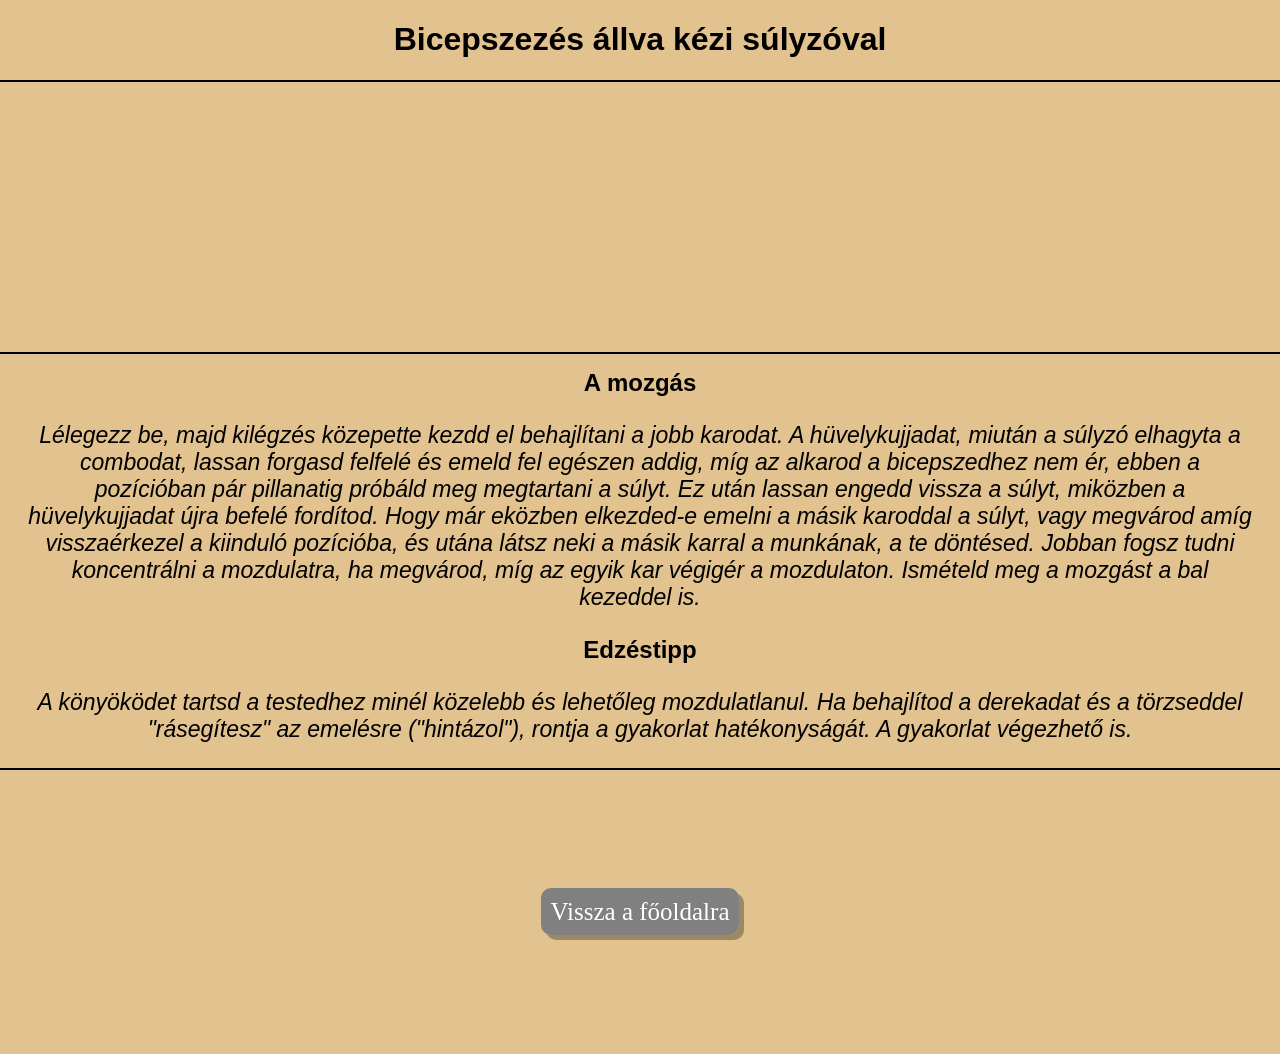
<file: gyakorlatok/bicepszezes.html>
<!DOCTYPE html>
<html lang="hu">
<head>

    <meta charset="UTF-8">
    <meta http-equiv="X-UA-Compatible" content="IE=edge">
    <meta name="viewport" content="width=device-width, initial-scale=1.0">
    <link rel="stylesheet" href="../style.css">
    <title>Bicepszezés állva kézi súlyzóval</title>
    
</head>
<body>
    
    <div class="header">
        <h1>Bicepszezés állva kézi súlyzóval</h1>
    </div>

    <div class="row">
        <div class="video">
            <iframe src="https://player.vimeo.com/video/130070909?autoplay=0&title=0&byline=0&portrait=0" frameborder="0"></iframe>
        </div>
    </div>

    <div class="row">
        <h2>A mozgás</h2>
        <p>Lélegezz be, majd kilégzés közepette kezdd el behajlítani a jobb karodat. A hüvelykujjadat, miután a súlyzó elhagyta a combodat, lassan forgasd felfelé és emeld fel egészen addig, míg az alkarod a bicepszedhez nem ér, ebben a pozícióban pár pillanatig próbáld meg megtartani a súlyt. Ez után lassan engedd vissza a súlyt, miközben a hüvelykujjadat újra befelé fordítod. Hogy már eközben elkezded-e emelni a másik karoddal a súlyt, vagy megvárod amíg visszaérkezel a kiinduló pozícióba, és utána látsz neki a másik karral a munkának, a te döntésed. Jobban fogsz tudni koncentrálni a mozdulatra, ha megvárod, míg az egyik kar végigér a mozdulaton. Ismételd meg a mozgást a bal kezeddel is.</p>
        <h2>Edzéstipp</h2>
        <p>A könyöködet tartsd a testedhez minél közelebb és lehetőleg mozdulatlanul. Ha behajlítod a derekadat és a törzseddel "rásegítesz" az emelésre ("hintázol"), rontja a gyakorlat hatékonyságát. A gyakorlat végezhető is.</p>
    </div>

    <div class="gomb">
        <a href="../index.html">Vissza a főoldalra</a>
    </div>

</body>
</html>
</file>
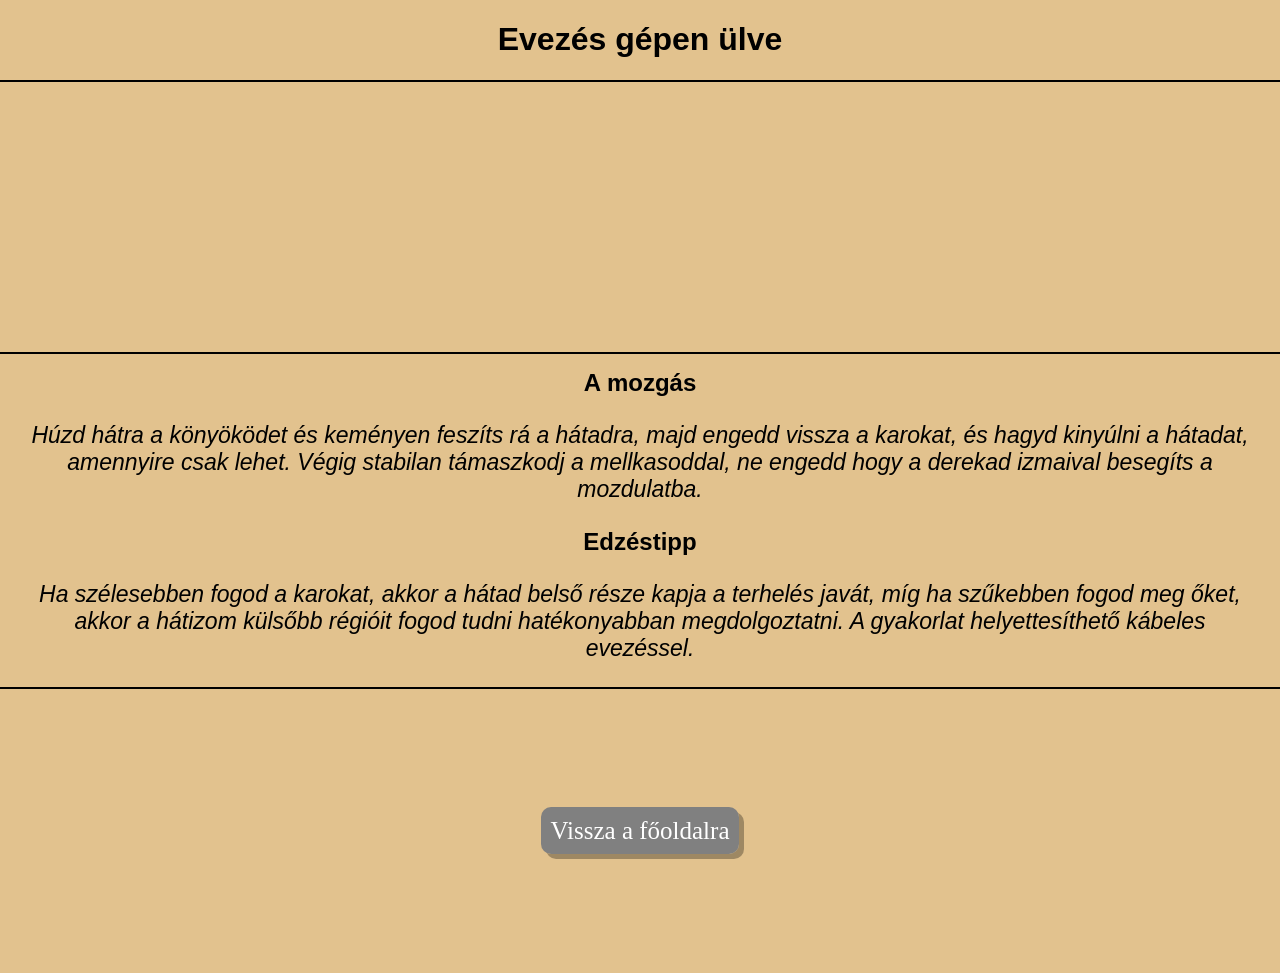
<file: gyakorlatok/Evezés ülve.html>
<!DOCTYPE html>
<html lang="hu">
<head>

    <meta charset="UTF-8">
    <meta http-equiv="X-UA-Compatible" content="IE=edge">
    <meta name="viewport" content="width=device-width, initial-scale=1.0">
    <link rel="stylesheet" href="../style.css">
    <title>Evezés gépen ülve</title>
    
</head>
<body>
    
    <div class="header">
        <h1>Evezés gépen ülve</h1>
    </div>

    <div class="row">
        <div class="video">
            <iframe src="https://player.vimeo.com/video/130737809?autoplay=0&title=0&byline=0&portrait=0" frameborder="0"></iframe>
        </div>
    </div>

    <div class="row">
        <h2>A mozgás</h2>
        <p>Húzd hátra a könyöködet és keményen feszíts rá a hátadra, majd engedd vissza a karokat, és hagyd kinyúlni a hátadat, amennyire csak lehet. Végig stabilan támaszkodj a mellkasoddal, ne engedd hogy a derekad izmaival besegíts a mozdulatba.</p>
        <h2>Edzéstipp</h2>
        <p>Ha szélesebben fogod a karokat, akkor a hátad belső része kapja a terhelés javát, míg ha szűkebben fogod meg őket, akkor a hátizom külsőbb régióit fogod tudni hatékonyabban megdolgoztatni. A gyakorlat helyettesíthető kábeles evezéssel.</p>
    </div>

    <div class="gomb">
        <a href="../index.html">Vissza a főoldalra</a>
    </div>

</body>
</html>
</file>
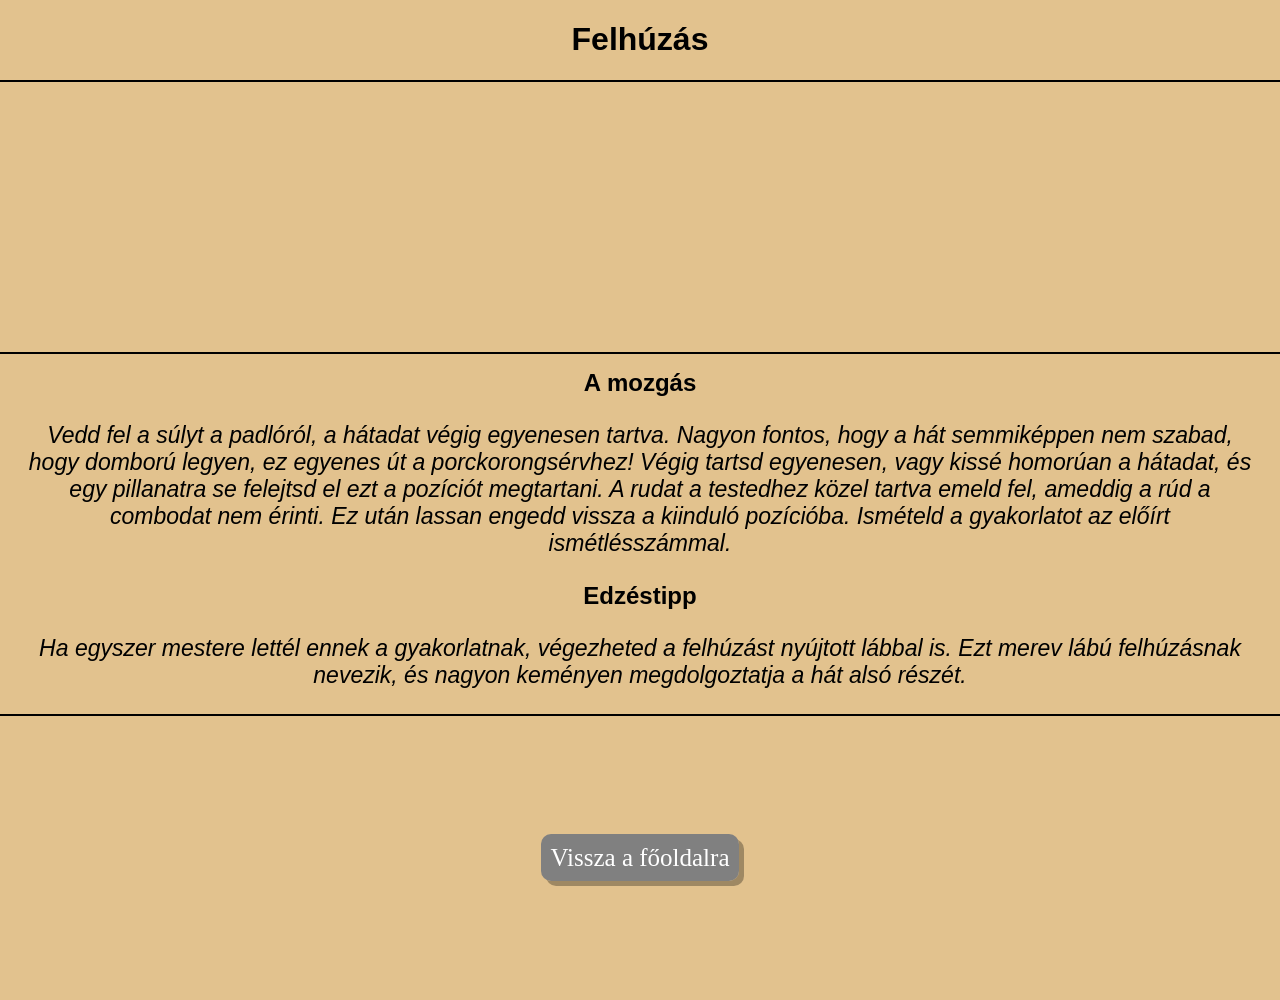
<file: gyakorlatok/felhuzas.html>
<!DOCTYPE html>
<html lang="hu">
<head>

    <meta charset="UTF-8">
    <meta http-equiv="X-UA-Compatible" content="IE=edge">
    <meta name="viewport" content="width=device-width, initial-scale=1.0">
    <link rel="stylesheet" href="../style.css">
    <title>Felhúzás</title>
    
</head>
<body>
    
    <div class="header">
        <h1>Felhúzás</h1>
    </div>

    <div class="row">
        <div class="video">
            <iframe src="https://player.vimeo.com/video/130737916?autoplay=0&title=0&byline=0&portrait=0" frameborder="0"></iframe>
        </div>
    </div>

    <div class="row">
        <h2>A mozgás</h2>
        <p>Vedd fel a súlyt a padlóról, a hátadat végig egyenesen tartva. Nagyon fontos, hogy a hát semmiképpen nem szabad, hogy domború legyen, ez egyenes út a porckorongsérvhez! Végig tartsd egyenesen, vagy kissé homorúan a hátadat, és egy pillanatra se felejtsd el ezt a pozíciót megtartani. A rudat a testedhez közel tartva emeld fel, ameddig a rúd a combodat nem érinti. Ez után lassan engedd vissza a kiinduló pozícióba. Ismételd a gyakorlatot az előírt ismétlésszámmal. </p>
        <h2>Edzéstipp</h2>
        <p>Ha egyszer mestere lettél ennek a gyakorlatnak, végezheted a felhúzást nyújtott lábbal is. Ezt merev lábú felhúzásnak nevezik, és nagyon keményen megdolgoztatja a hát alsó részét.</p>
    </div>

    <div class="gomb">
        <a href="../index.html">Vissza a főoldalra</a>
    </div>

</body>
</html>
</file>
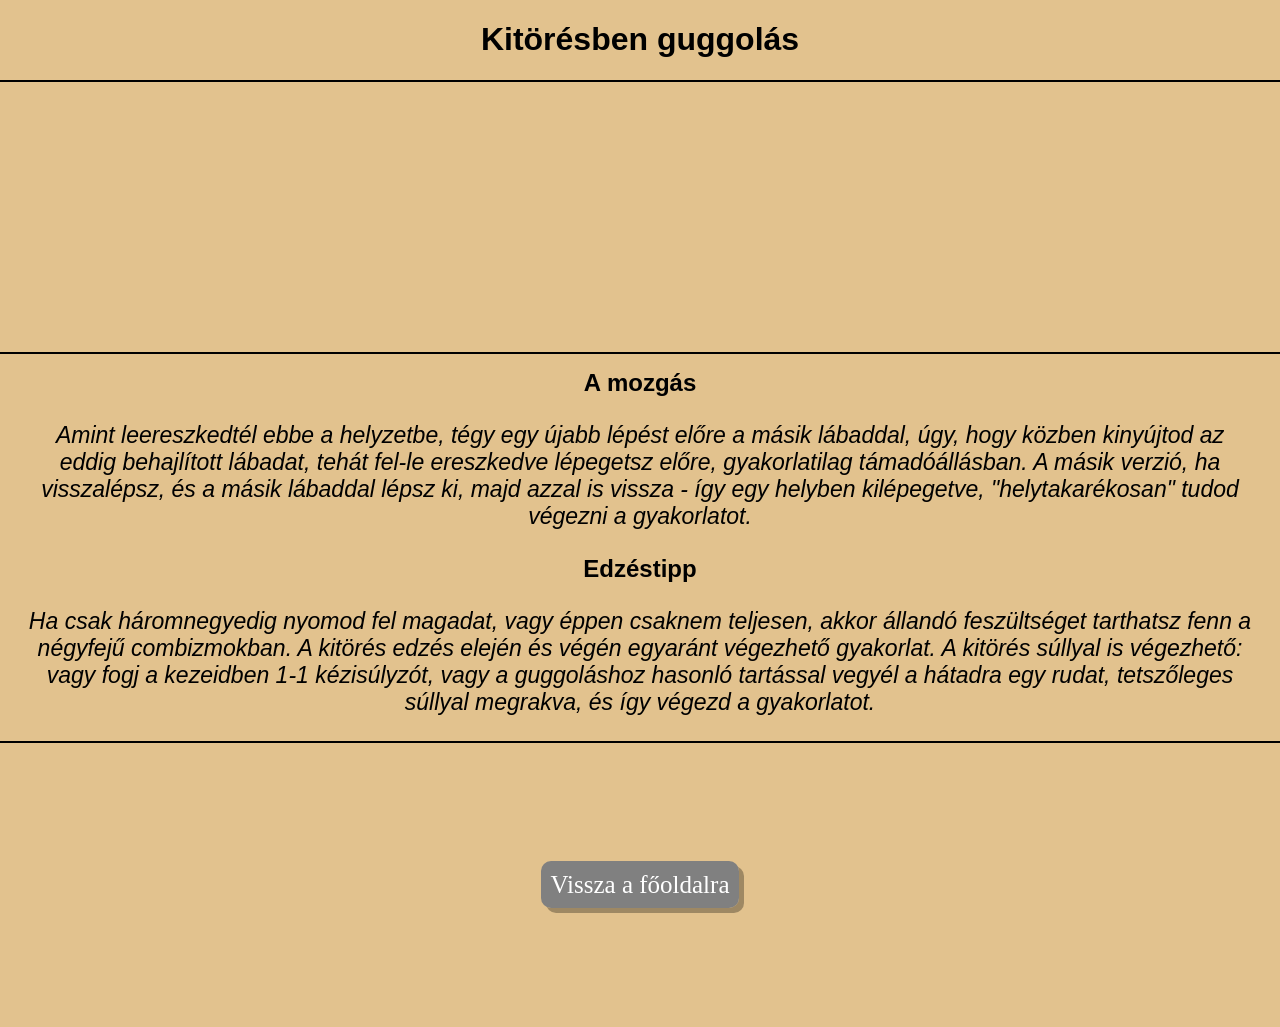
<file: gyakorlatok/kitoresbenguggolas.html>
<!DOCTYPE html>
<html lang="hu">
<head>

    <meta charset="UTF-8">
    <meta http-equiv="X-UA-Compatible" content="IE=edge">
    <meta name="viewport" content="width=device-width, initial-scale=1.0">
    <link rel="stylesheet" href="../style.css">
    <title>Kitörésben guggolás</title>
    
</head>
<body>
    
    <div class="header">
        <h1>Kitörésben guggolás</h1>
    </div>

    <div class="row">
        <div class="video">
            <iframe src="https://player.vimeo.com/video/130221999?autoplay=0&title=0&byline=0&portrait=0" frameborder="0"></iframe>
        </div>
    </div>

    <div class="row">
        <h2>A mozgás</h2>
        <p>Amint leereszkedtél ebbe a helyzetbe, tégy egy újabb lépést előre a másik lábaddal, úgy, hogy közben kinyújtod az eddig behajlított lábadat, tehát fel-le ereszkedve lépegetsz előre, gyakorlatilag támadóállásban. A másik verzió, ha visszalépsz, és a másik lábaddal lépsz ki, majd azzal is vissza - így egy helyben kilépegetve, "helytakarékosan" tudod végezni a gyakorlatot. </p>
        <h2>Edzéstipp</h2>
        <p>Ha csak háromnegyedig nyomod fel magadat, vagy éppen csaknem teljesen, akkor állandó feszültséget tarthatsz fenn a négyfejű combizmokban. A kitörés edzés elején és végén egyaránt végezhető gyakorlat. A kitörés súllyal is végezhető: vagy fogj a kezeidben 1-1 kézisúlyzót, vagy a guggoláshoz hasonló tartással vegyél a hátadra egy rudat, tetszőleges súllyal megrakva, és így végezd a gyakorlatot.</p>
    </div>

    <div class="gomb">
        <a href="../index.html">Vissza a főoldalra</a>
    </div>

</body>
</html>
</file>
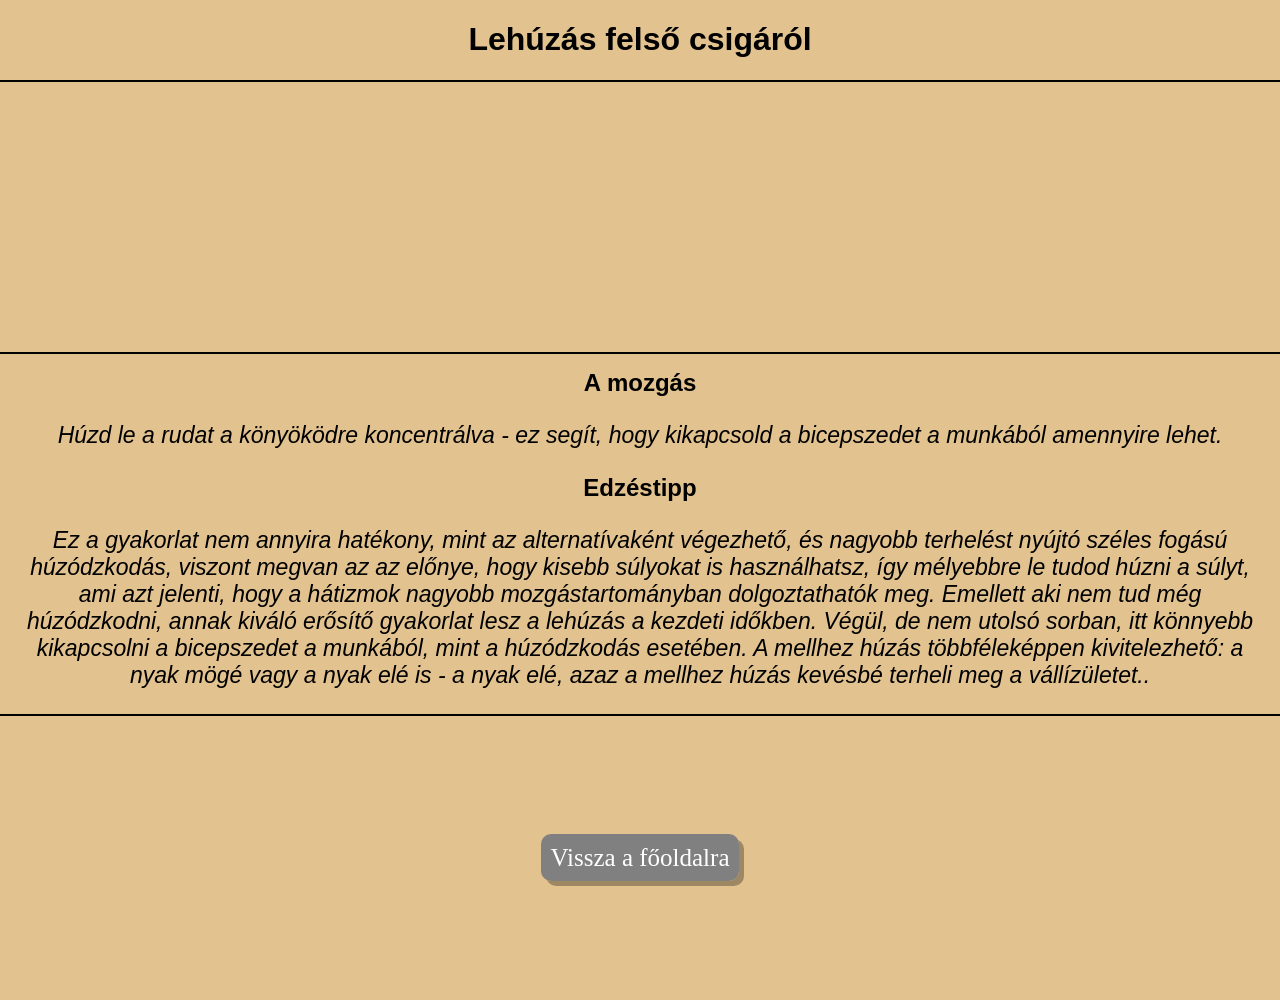
<file: gyakorlatok/Lehúzás felső csigáról.html>
<!DOCTYPE html>
<html lang="hu">
<head>

    <meta charset="UTF-8">
    <meta http-equiv="X-UA-Compatible" content="IE=edge">
    <meta name="viewport" content="width=device-width, initial-scale=1.0">
    <link rel="stylesheet" href="../style.css">
    <title>Lehúzás felső csigáról</title>
    
</head>
<body>
    
    <div class="header">
        <h1>Lehúzás felső csigáról</h1>
    </div>

    <div class="row">
        <div class="video">
            <iframe src="https://player.vimeo.com/video/130071059?autoplay=0&title=0&byline=0&portrait=0" frameborder="0"></iframe>
        </div>
    </div>

    <div class="row">
        <h2>A mozgás</h2>
        <p>Húzd le a rudat a könyöködre koncentrálva - ez segít, hogy kikapcsold a bicepszedet a munkából amennyire lehet.</p>
        <h2>Edzéstipp</h2>
        <p>Ez a gyakorlat nem annyira hatékony, mint az alternatívaként végezhető, és nagyobb terhelést nyújtó széles fogású húzódzkodás, viszont megvan az az előnye, hogy kisebb súlyokat is használhatsz, így mélyebbre le tudod húzni a súlyt, ami azt jelenti, hogy a hátizmok nagyobb mozgástartományban dolgoztathatók meg. Emellett aki nem tud még húzódzkodni, annak kiváló erősítő gyakorlat lesz a lehúzás a kezdeti időkben. Végül, de nem utolsó sorban, itt könnyebb kikapcsolni a bicepszedet a munkából, mint a húzódzkodás esetében.
         A mellhez húzás többféleképpen kivitelezhető: a nyak mögé vagy a nyak elé is - a nyak elé, azaz a mellhez húzás kevésbé terheli meg a vállízületet..</p>
    </div>

    <div class="gomb">
        <a href="../index.html">Vissza a főoldalra</a>
    </div>

</body>
</html>
</file>
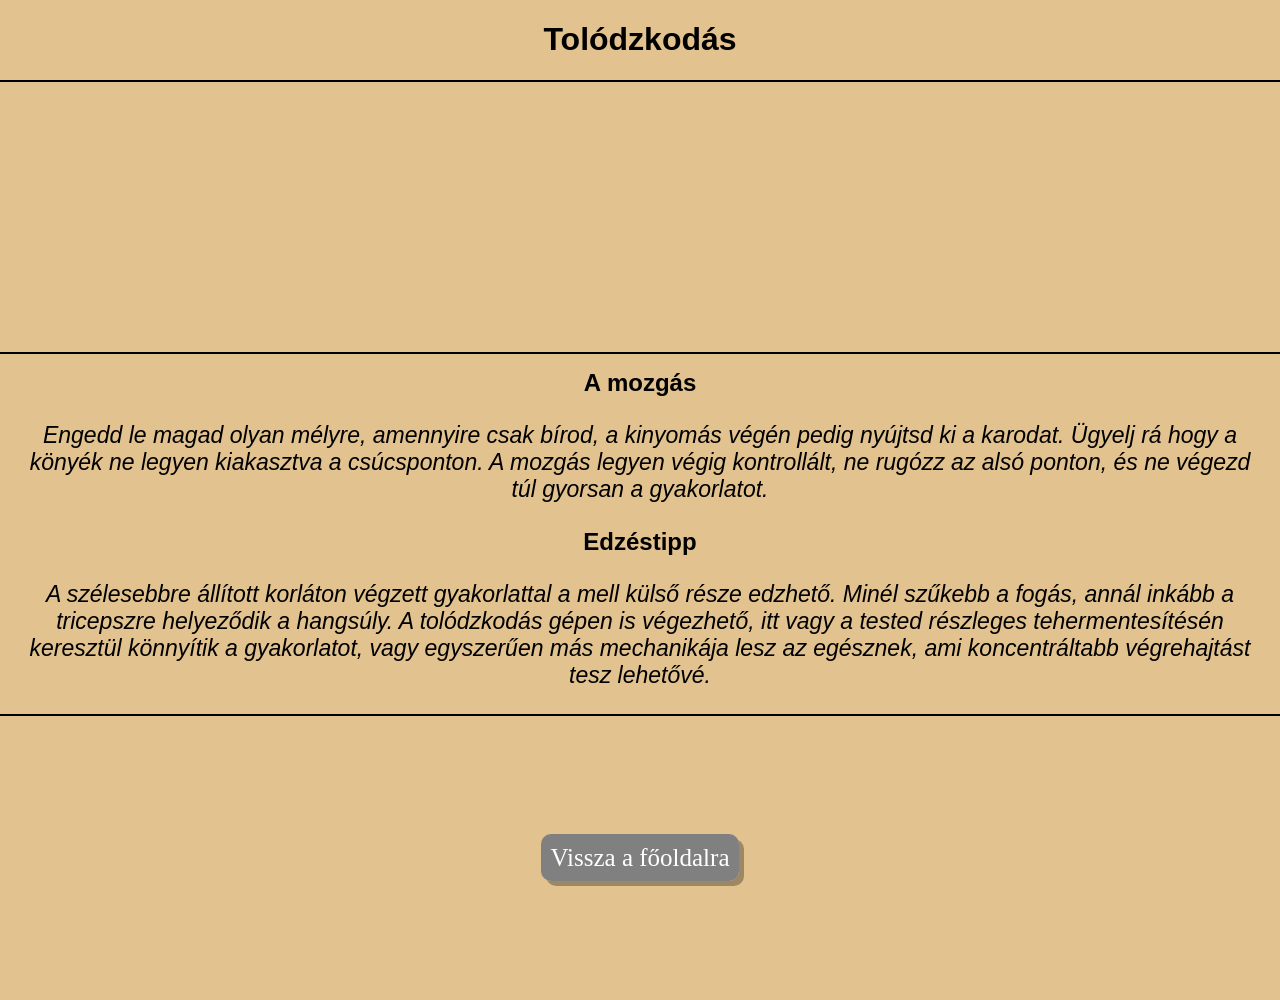
<file: gyakorlatok/tolódzkodás.html>
<!DOCTYPE html>
<html lang="hu">
<head>

    <meta charset="UTF-8">
    <meta http-equiv="X-UA-Compatible" content="IE=edge">
    <meta name="viewport" content="width=device-width, initial-scale=1.0">
    <link rel="stylesheet" href="../style.css">
    <title>Tolódzkodás</title>
    
</head>
<body>
    
    <div class="header">
        <h1>Tolódzkodás</h1>
    </div>

    <div class="row">
        <div class="video">
            <iframe class="video2" src="https://player.vimeo.com/video/130071790?autoplay=0&title=0&byline=0&portrait=0" frameborder="0"></iframe>
        </div>
    </div>

    <div class="row">
        <h2>A mozgás</h2>
        <p>Engedd le magad olyan mélyre, amennyire csak bírod, a kinyomás végén pedig nyújtsd ki a karodat. Ügyelj rá hogy a könyék ne legyen kiakasztva a csúcsponton. A mozgás legyen végig kontrollált, ne rugózz az alsó ponton, és ne végezd túl gyorsan a gyakorlatot.</p>
        <h2>Edzéstipp</h2>
        <p>A szélesebbre állított korláton végzett gyakorlattal a mell külső része edzhető. Minél szűkebb a fogás, annál inkább a tricepszre helyeződik a hangsúly. A tolódzkodás gépen is végezhető, itt vagy a tested részleges tehermentesítésén keresztül könnyítik a gyakorlatot, vagy egyszerűen más mechanikája lesz az egésznek, ami koncentráltabb végrehajtást tesz lehetővé.</p>
    </div>

    <div class="gomb">
        <a href="../index.html">Vissza a főoldalra</a>
    </div>

</body>
</html>
</file>
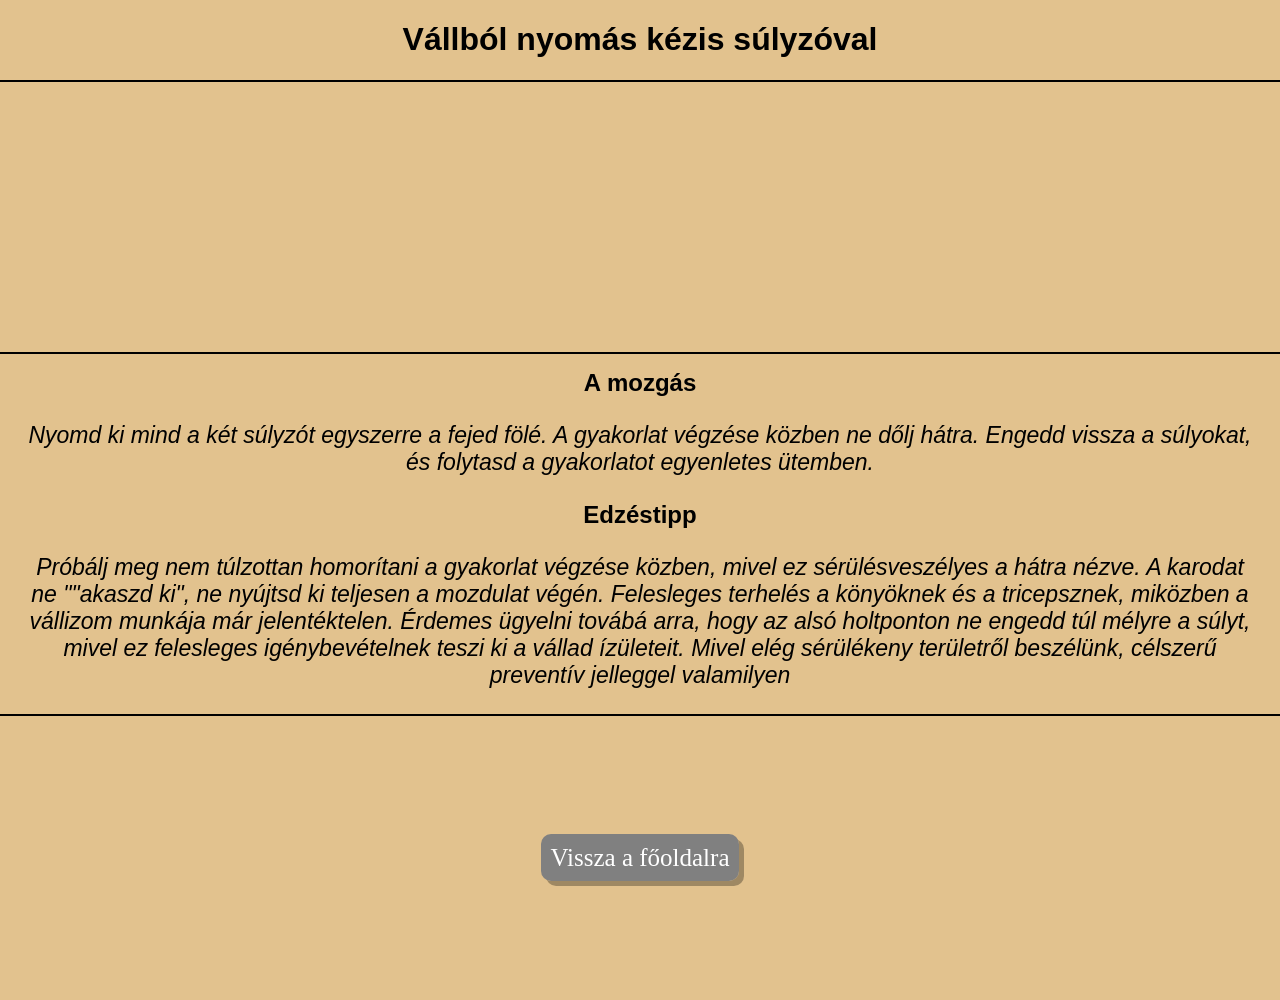
<file: gyakorlatok/Vallbolnyomaskezissulyzoval.html>
<!DOCTYPE html>
<html lang="hu">
<head>

    <meta charset="UTF-8">
    <meta http-equiv="X-UA-Compatible" content="IE=edge">
    <meta name="viewport" content="width=device-width, initial-scale=1.0">
    <link rel="stylesheet" href="../style.css">
    <title>Vállból nyomás kézis súlyzóval</title>
    
</head>
<body>
    
    <div class="header">
        <h1>Vállból nyomás kézis súlyzóval</h1>
    </div>

    <div class="row">
        <div class="video">
            <iframe src="https://player.vimeo.com/video/130071790?autoplay=0&title=0&byline=0&portrait=0"></iframe>
        </div>
    </div>

    <div class="row">
        <h2>A mozgás</h2>
        <p>Nyomd ki mind a két súlyzót egyszerre a fejed fölé. A gyakorlat végzése közben ne dőlj hátra. Engedd vissza a súlyokat, és folytasd a gyakorlatot egyenletes ütemben.</p>
        <h2>Edzéstipp</h2>
        <p>Próbálj meg nem túlzottan homorítani a gyakorlat végzése közben, mivel ez sérülésveszélyes a hátra nézve. A karodat ne ""akaszd ki", ne nyújtsd ki teljesen a mozdulat végén. Felesleges terhelés a könyöknek és a tricepsznek, miközben a vállizom munkája már jelentéktelen. Érdemes ügyelni továbá arra, hogy az alsó holtponton ne engedd túl mélyre a súlyt, mivel ez felesleges igénybevételnek teszi ki a vállad ízületeit. Mivel elég sérülékeny területről beszélünk, célszerű preventív jelleggel valamilyen</p>
    </div>

    <div class="gomb">
        <a href="../index.html">Vissza a főoldalra</a>
    </div>

</body>
</html>
</file>
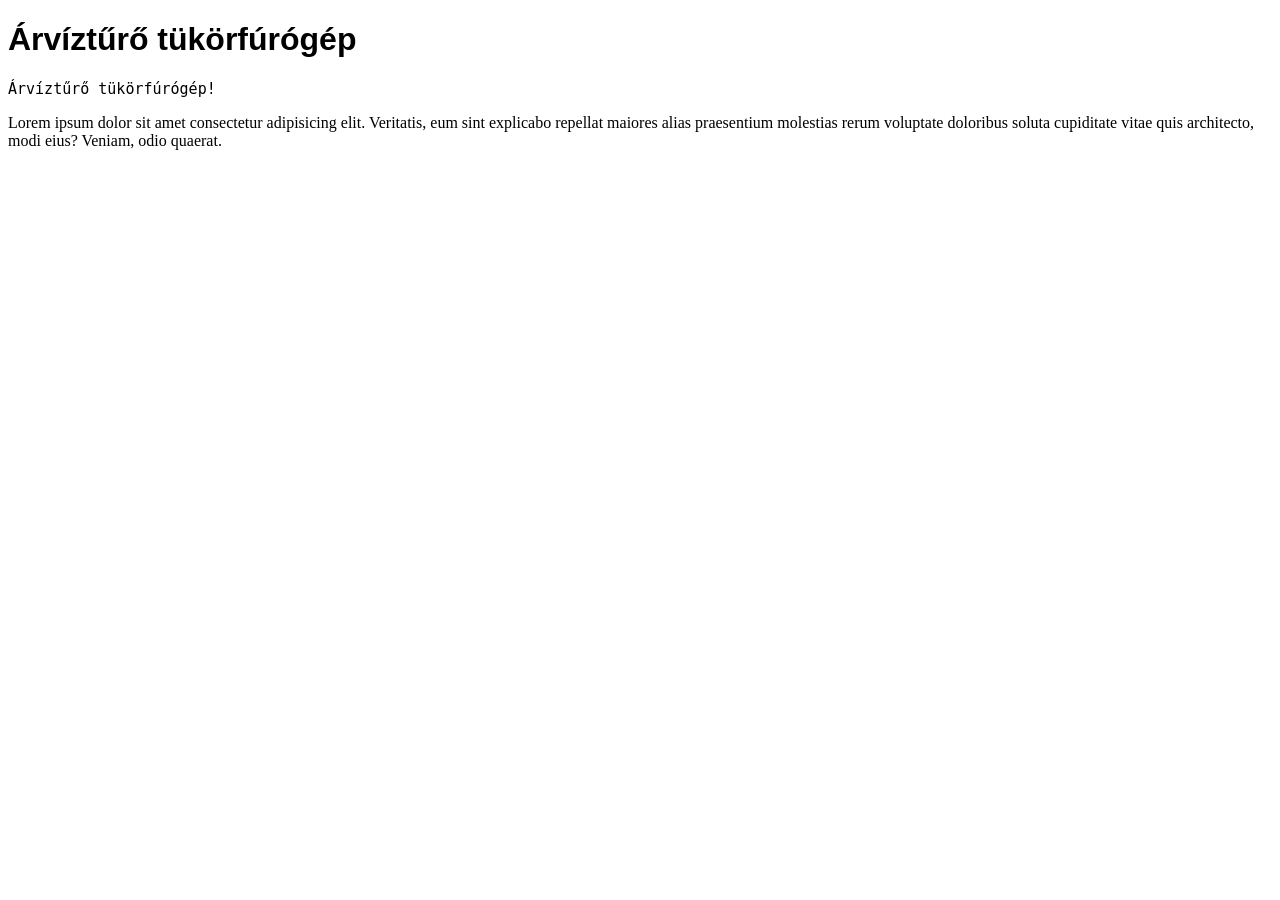
<file: Projekt/teszt.html>
<!DOCTYPE html>
<html lang="en">
<head>
    <meta charset="UTF-8">
    <meta http-equiv="X-UA-Compatible" content="IE=edge">
    <meta name="viewport" content="width=device-width, initial-scale=1.0">
    <title>Document</title>
</head>
<body>
    <h1 style="font-family:Arial, Helvetica, sans-serif;">Árvíztűrő tükörfúrógép</h1>
    <p style="font-family:monospace; font-size: 15px;">Árvíztűrő tükörfúrógép!</p>
    <p> Lorem ipsum dolor sit amet consectetur adipisicing elit. Veritatis, eum sint explicabo repellat maiores alias praesentium molestias rerum voluptate doloribus soluta cupiditate vitae quis architecto, modi eius? Veniam, odio quaerat. </p>
    
</body>
</html>
</file>
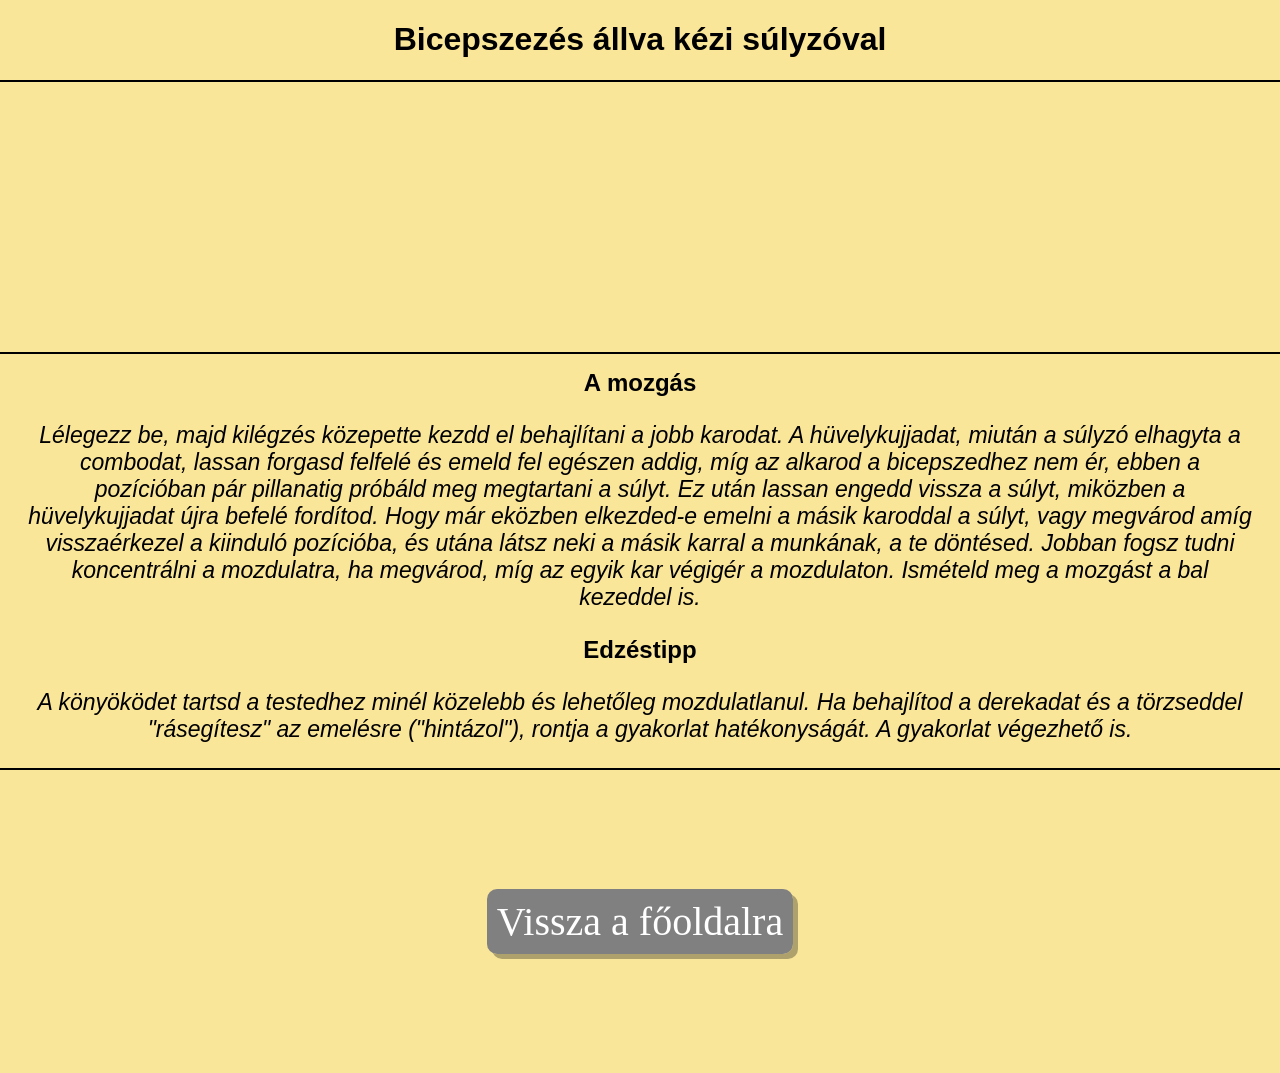
<file: Projekt/gyakorlatok/bicepszezes.html>
<!DOCTYPE html>
<html lang="hu">
<head>

    <meta charset="UTF-8">
    <meta http-equiv="X-UA-Compatible" content="IE=edge">
    <meta name="viewport" content="width=device-width, initial-scale=1.0">
    <link rel="stylesheet" href="../style.css">
    <title>Bicepszezés állva kézi súlyzóval</title>
    
</head>
<body>
    
    <div class="header">
        <h1>Bicepszezés állva kézi súlyzóval</h1>
    </div>

    <div class="row">
        <div class="video">
            <iframe src="https://player.vimeo.com/video/130070909?autoplay=0&title=0&byline=0&portrait=0" frameborder="0"></iframe>
        </div>
    </div>

    <div class="row">
        <h2>A mozgás</h2>
        <p>Lélegezz be, majd kilégzés közepette kezdd el behajlítani a jobb karodat. A hüvelykujjadat, miután a súlyzó elhagyta a combodat, lassan forgasd felfelé és emeld fel egészen addig, míg az alkarod a bicepszedhez nem ér, ebben a pozícióban pár pillanatig próbáld meg megtartani a súlyt. Ez után lassan engedd vissza a súlyt, miközben a hüvelykujjadat újra befelé fordítod. Hogy már eközben elkezded-e emelni a másik karoddal a súlyt, vagy megvárod amíg visszaérkezel a kiinduló pozícióba, és utána látsz neki a másik karral a munkának, a te döntésed. Jobban fogsz tudni koncentrálni a mozdulatra, ha megvárod, míg az egyik kar végigér a mozdulaton. Ismételd meg a mozgást a bal kezeddel is.</p>
        <h2>Edzéstipp</h2>
        <p>A könyöködet tartsd a testedhez minél közelebb és lehetőleg mozdulatlanul. Ha behajlítod a derekadat és a törzseddel "rásegítesz" az emelésre ("hintázol"), rontja a gyakorlat hatékonyságát. A gyakorlat végezhető is.</p>
    </div>

    <div class="gomb">
        <a href="../konditermikisokos.html">Vissza a főoldalra</a>
    </div>

</body>
</html>
</file>
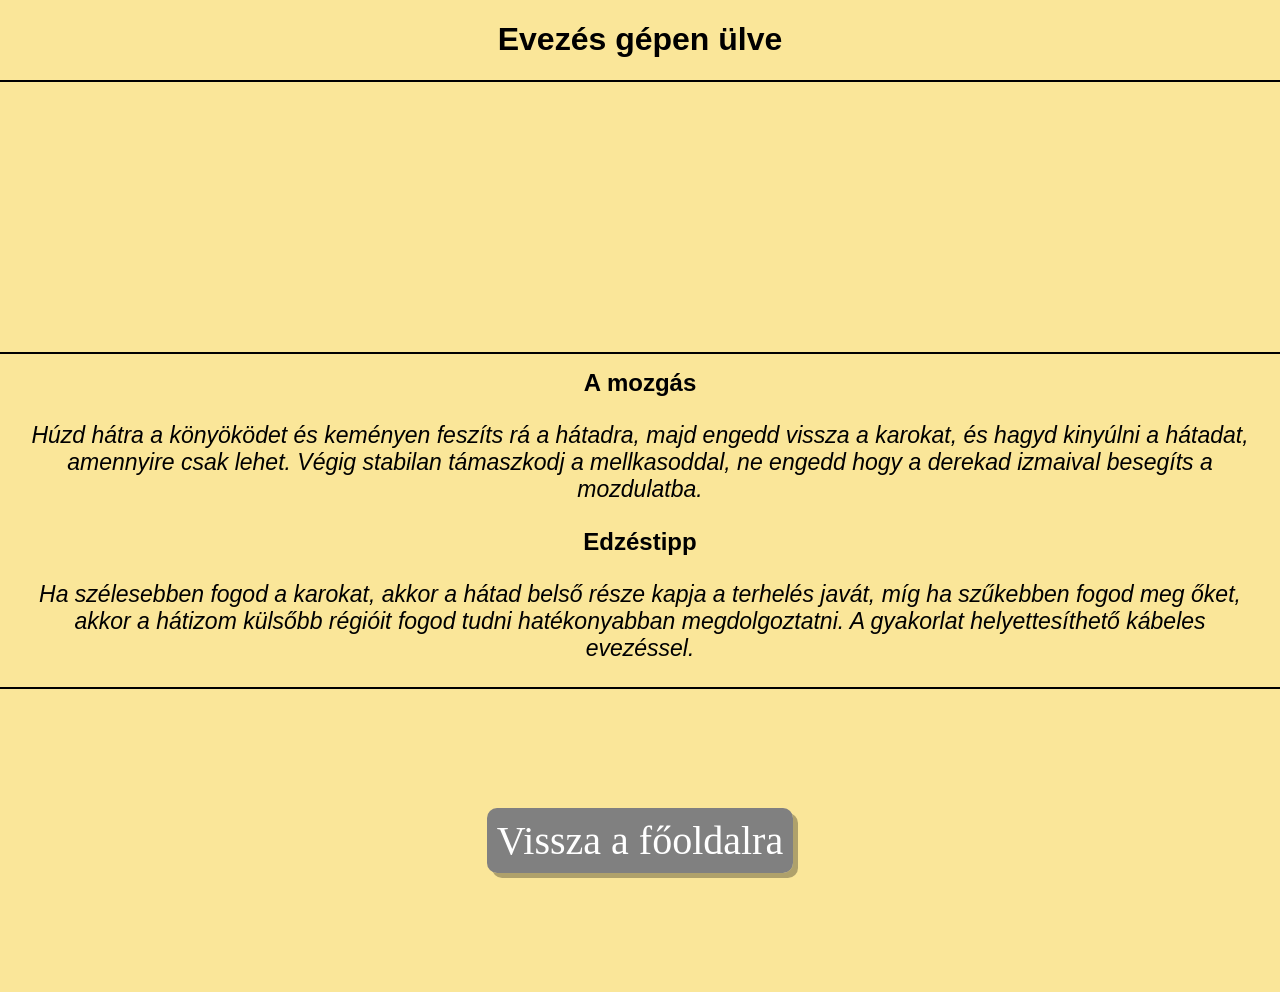
<file: Projekt/gyakorlatok/Evezés ülve.html>
<!DOCTYPE html>
<html lang="hu">
<head>

    <meta charset="UTF-8">
    <meta http-equiv="X-UA-Compatible" content="IE=edge">
    <meta name="viewport" content="width=device-width, initial-scale=1.0">
    <link rel="stylesheet" href="../style.css">
    <title>Evezés gépen ülve</title>
    
</head>
<body>
    
    <div class="header">
        <h1>Evezés gépen ülve</h1>
    </div>

    <div class="row">
        <div class="video">
            <iframe src="https://player.vimeo.com/video/130737809?autoplay=0&title=0&byline=0&portrait=0" frameborder="0"></iframe>
        </div>
    </div>

    <div class="row">
        <h2>A mozgás</h2>
        <p>Húzd hátra a könyöködet és keményen feszíts rá a hátadra, majd engedd vissza a karokat, és hagyd kinyúlni a hátadat, amennyire csak lehet. Végig stabilan támaszkodj a mellkasoddal, ne engedd hogy a derekad izmaival besegíts a mozdulatba.</p>
        <h2>Edzéstipp</h2>
        <p>Ha szélesebben fogod a karokat, akkor a hátad belső része kapja a terhelés javát, míg ha szűkebben fogod meg őket, akkor a hátizom külsőbb régióit fogod tudni hatékonyabban megdolgoztatni. A gyakorlat helyettesíthető kábeles evezéssel.</p>
    </div>

    <div class="gomb">
        <a href="../konditermikisokos.html">Vissza a főoldalra</a>
    </div>

</body>
</html>
</file>
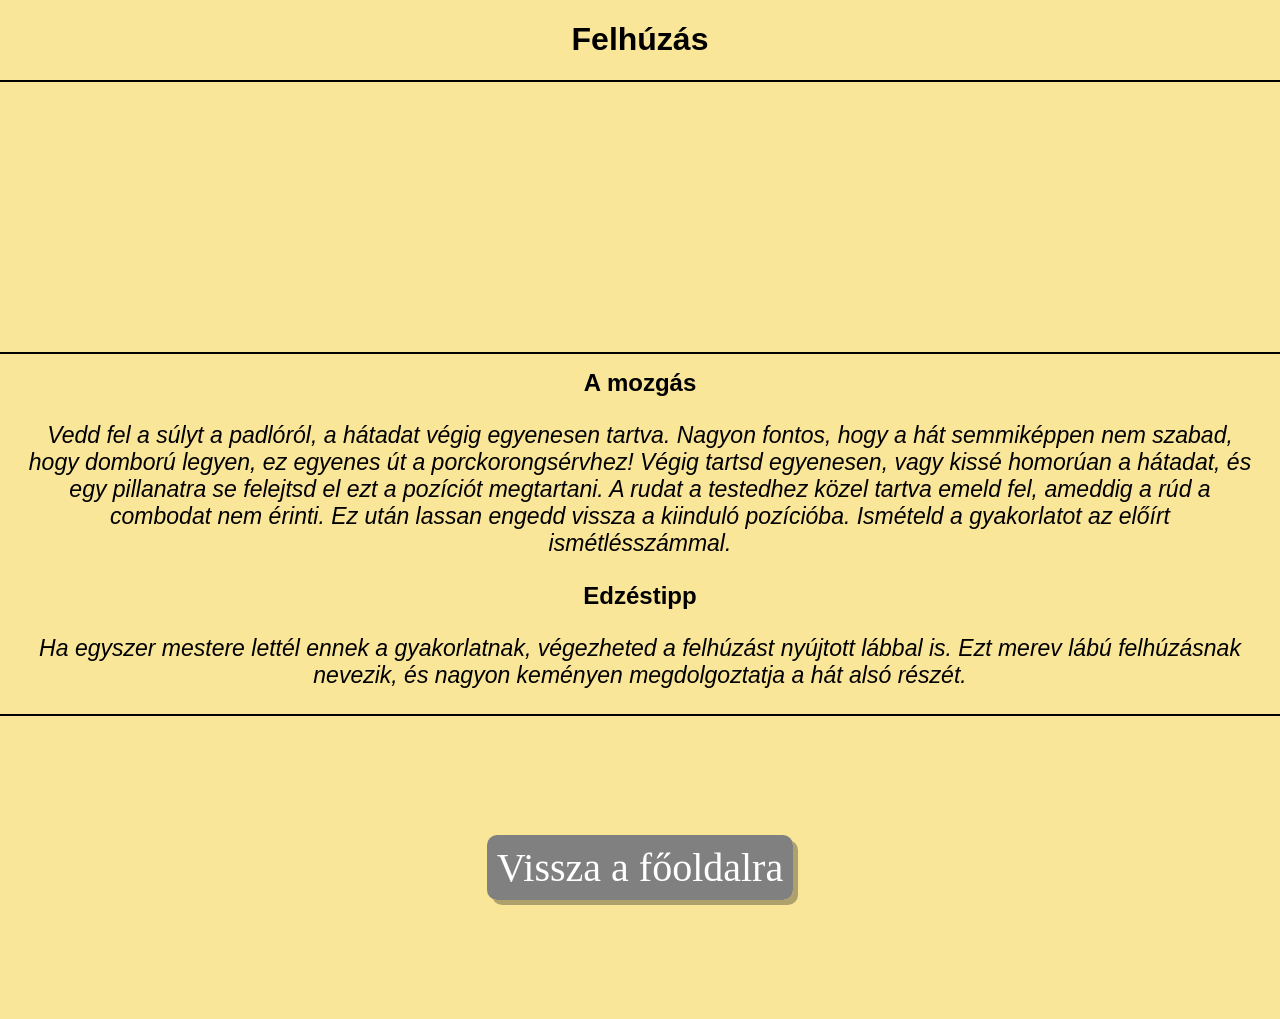
<file: Projekt/gyakorlatok/felhuzas.html>
<!DOCTYPE html>
<html lang="hu">
<head>

    <meta charset="UTF-8">
    <meta http-equiv="X-UA-Compatible" content="IE=edge">
    <meta name="viewport" content="width=device-width, initial-scale=1.0">
    <link rel="stylesheet" href="../style.css">
    <title>Felhúzás</title>
    
</head>
<body>
    
    <div class="header">
        <h1>Felhúzás</h1>
    </div>

    <div class="row">
        <div class="video">
            <iframe src="https://player.vimeo.com/video/130737916?autoplay=0&title=0&byline=0&portrait=0" frameborder="0"></iframe>
        </div>
    </div>

    <div class="row">
        <h2>A mozgás</h2>
        <p>Vedd fel a súlyt a padlóról, a hátadat végig egyenesen tartva. Nagyon fontos, hogy a hát semmiképpen nem szabad, hogy domború legyen, ez egyenes út a porckorongsérvhez! Végig tartsd egyenesen, vagy kissé homorúan a hátadat, és egy pillanatra se felejtsd el ezt a pozíciót megtartani. A rudat a testedhez közel tartva emeld fel, ameddig a rúd a combodat nem érinti. Ez után lassan engedd vissza a kiinduló pozícióba. Ismételd a gyakorlatot az előírt ismétlésszámmal. </p>
        <h2>Edzéstipp</h2>
        <p>Ha egyszer mestere lettél ennek a gyakorlatnak, végezheted a felhúzást nyújtott lábbal is. Ezt merev lábú felhúzásnak nevezik, és nagyon keményen megdolgoztatja a hát alsó részét.</p>
    </div>

    <div class="gomb">
        <a href="../konditermikisokos.html">Vissza a főoldalra</a>
    </div>

</body>
</html>
</file>
<file: style.css>
/*
Sárga r: 255 g: 230 b: 153
*/

*{
    box-sizing: border-box;
}

body{
    margin: 0;
    background-color: rgb(226, 194, 142);
}

p, img, h2{
    margin: 10px;
    
}

h2{
    margin-top: 15px;
    text-align: center;
}

/*
p{
    font-family:'Segoe UI', Tahoma, Geneva, Verdana, sans-serif;
    font-size: 23px;
    font-style: italic;
    text-align: justify;
} 
*/

h2{
    font-family: Arial, Helvetica, sans-serif;
}

.header{
    position: relative;
    text-align: center;
    font-family: Arial, Helvetica, sans-serif;
    height: 25%;
}

.row, .header{
    border-bottom: 2.5px solid black;
}

.video{
    text-align: center;
    margin: 10px;
    height: 250px;
    width: 150;
}

iframe{
    position:relative;
    width: 100%;
    top: 0;
    left: 0;
    right: 0;
    bottom: 0;
    width: 100%;
    height: 100%;
    border: none;
}

.gomb{
    text-align: center;
    font-size: 25px;
    margin: 10%;
}

.gomb a{
    color: white;
    text-decoration: none;
    padding: 10px;
    background-color: grey;
    border-radius: 10px;
    box-shadow: rgba(0, 0, 0, 0.3) 5px 5px;
}

.gomb a:hover{
    color: black;
}

.center img {
    display: block;
    margin-left: auto;
    margin-right: auto;
    border-radius: 50px 25px;
}

.row p{
    text-align: justify;
    margin: 25px 25px;
    font-family:'Segoe UI', Tahoma, Geneva, Verdana, sans-serif;
    font-size: 23px;
    font-style: italic;
    text-align: justify;
    
}

.row p a{
    color: white;
    text-decoration: none;
    padding: 10px;
    background-color: grey;
    border-radius: 10px;
    box-shadow: rgba(0, 0, 0, 0.3) 5px 5px;
    text-align: center;
}

.IndexGomb {
    text-align: center;
}

/* Style the navigation menu */
.topnav {
    overflow: hidden;
    background-color: peru;
    position: relative;
}

/* Hide the links inside the navigation menu (except for logo/home) */
.topnav #myLinks {
    display: none;
}

/* Style navigation menu links */
.topnav a {
    color: white;
    padding: 14px 16px;
    text-decoration: none;
    font-size: 17px;
    display: block;
}

/* Style the hamburger menu */
.topnav a.icon {
    background: rgb(144, 84, 24);
    display: block;
    position: absolute;
    right: 0;
    top: 0;
}

/* Add a grey background color on mouse-over */
.topnav a:hover {
    background-color: #ddd;
    color: black;
}

/* Style the active link (or home/logo) */
.active {
    background-color: peru;
    color: white;
}

.footer {
    width: 100%;
}

.footer .column {
    float: left;
    width: 50%;
}

@media only screen and (min-width: 1200px) {
    .center img{
        width: 40vw;
    }

    .row p{
        text-align: center;
    }
}

@media only screen and (max-width: 1199px){
    .center img{
        width: 75vw;
    }
}
</file>
<file: Projekt/style.css>
/*
Sárga r: 255 g: 230 b: 153
*/

*{
    box-sizing: border-box;
}

img{
    width: 75vw;
    border-radius: 50px 25px;
}

body{
    margin: 0;
    background-color: rgb(250, 230, 153);
}

p, img, h2{
    margin: 10px;
}

h2{
    margin-top: 15px;
    text-align: center;
}

p{
    font-family:'Segoe UI', Tahoma, Geneva, Verdana, sans-serif;
    font-size: 23px;
    font-style: italic;
    text-align: justify;
} 

h2{
    font-family: Arial, Helvetica, sans-serif;
}

.header{
    position: relative;
    text-align: center;
    font-family: Arial, Helvetica, sans-serif;
    height: 25%;
}

.row, .header{
    border-bottom: 2.5px solid black;
}

.video{
    text-align: center;
    margin: 10px;
    height: 250px;
    width: 150;
}

iframe{
    position:relative;
    width: 100%;
    top: 0;
    left: 0;
    right: 0;
    bottom: 0;
    width: 100%;
    height: 100%;
    border: none;
}

.gomb{
    text-align: center;
    font-size: 250%;
    margin: 10%;
}

.gomb a{
    color: white;
    text-decoration: none;
    padding: 10px;
    background-color: grey;
    border-radius: 10px;
    box-shadow: rgba(0, 0, 0, 0.3) 5px 5px;
}

.gomb a:hover{
    color: black;
}

.center img {
    display: block;
    margin-left: auto;
    margin-right: auto;
    width: 75%;
}

.row p a{
    color: white;
    text-decoration: none;
    padding: 10px;
    background-color: grey;
    border-radius: 10px;
    box-shadow: rgba(0, 0, 0, 0.3) 5px 5px;
}

.row p{
    text-align: center;
    margin: 25px 25px;
}
</file>
